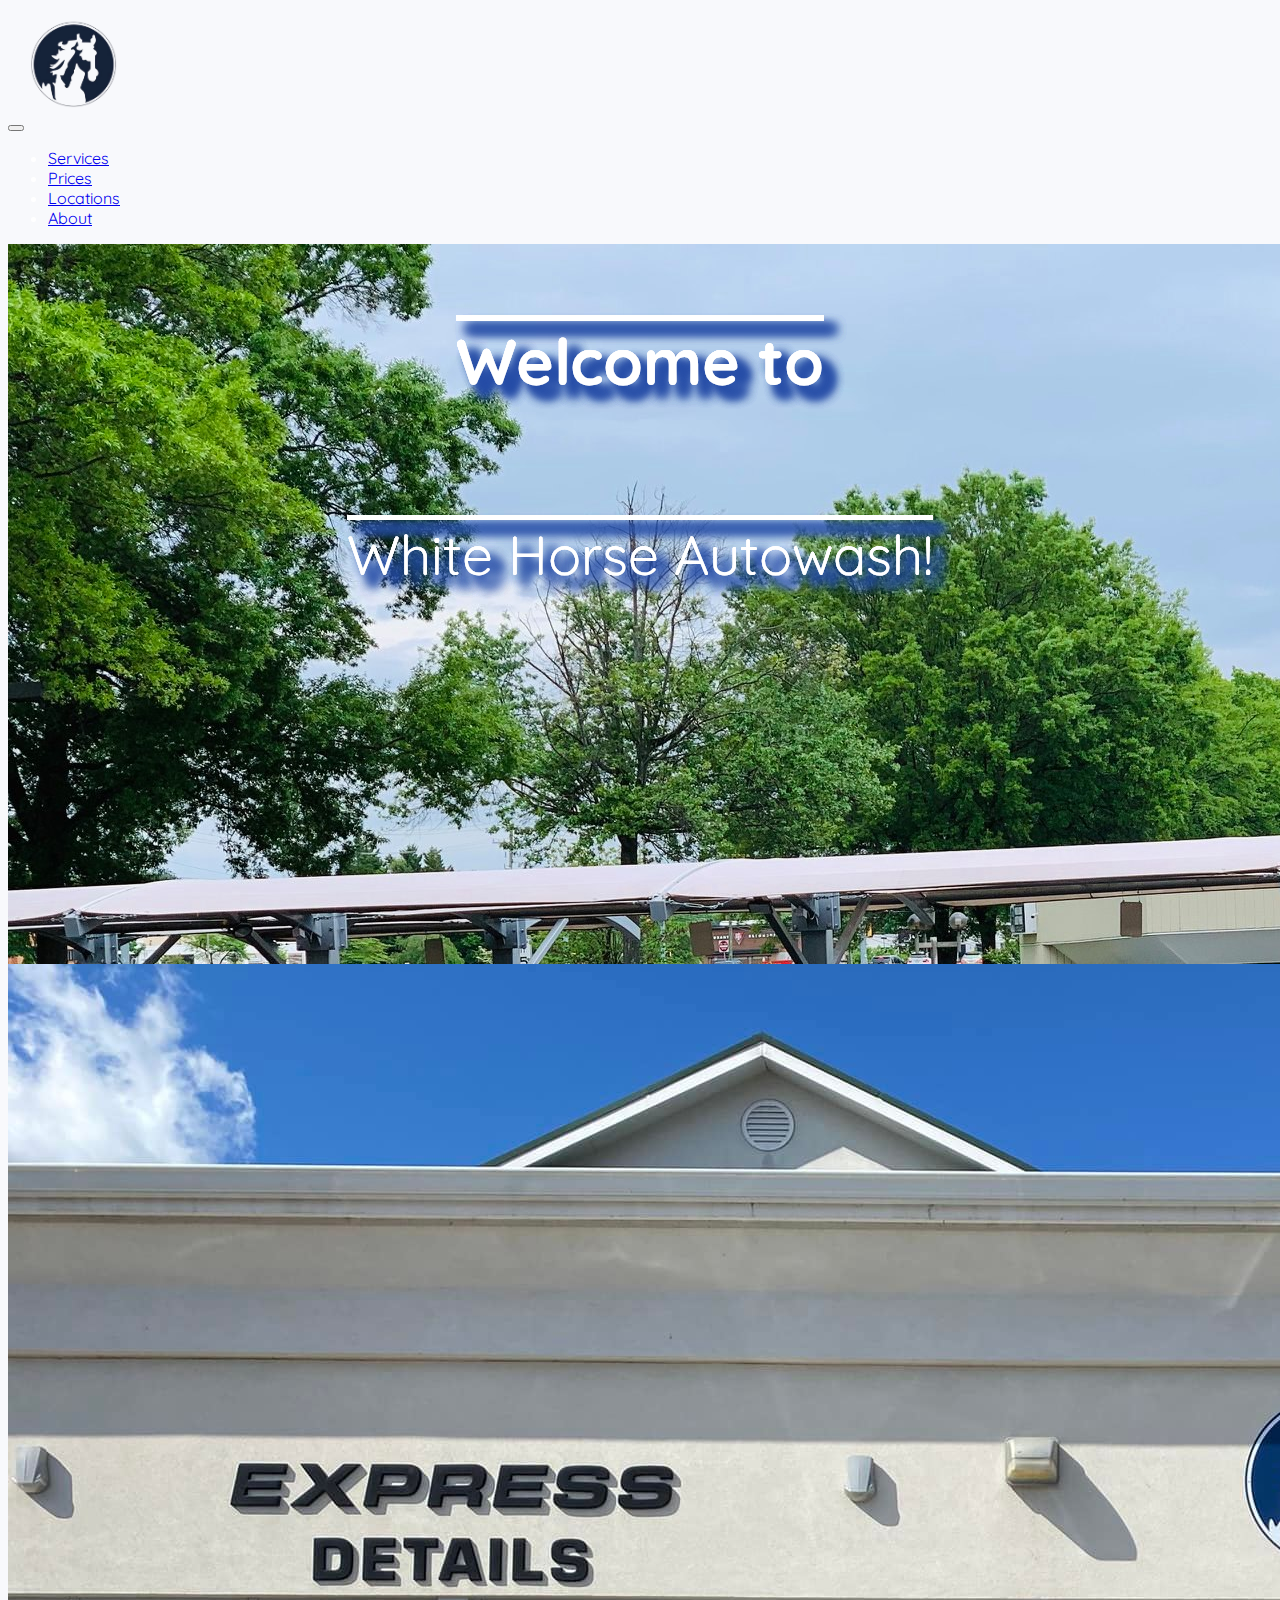
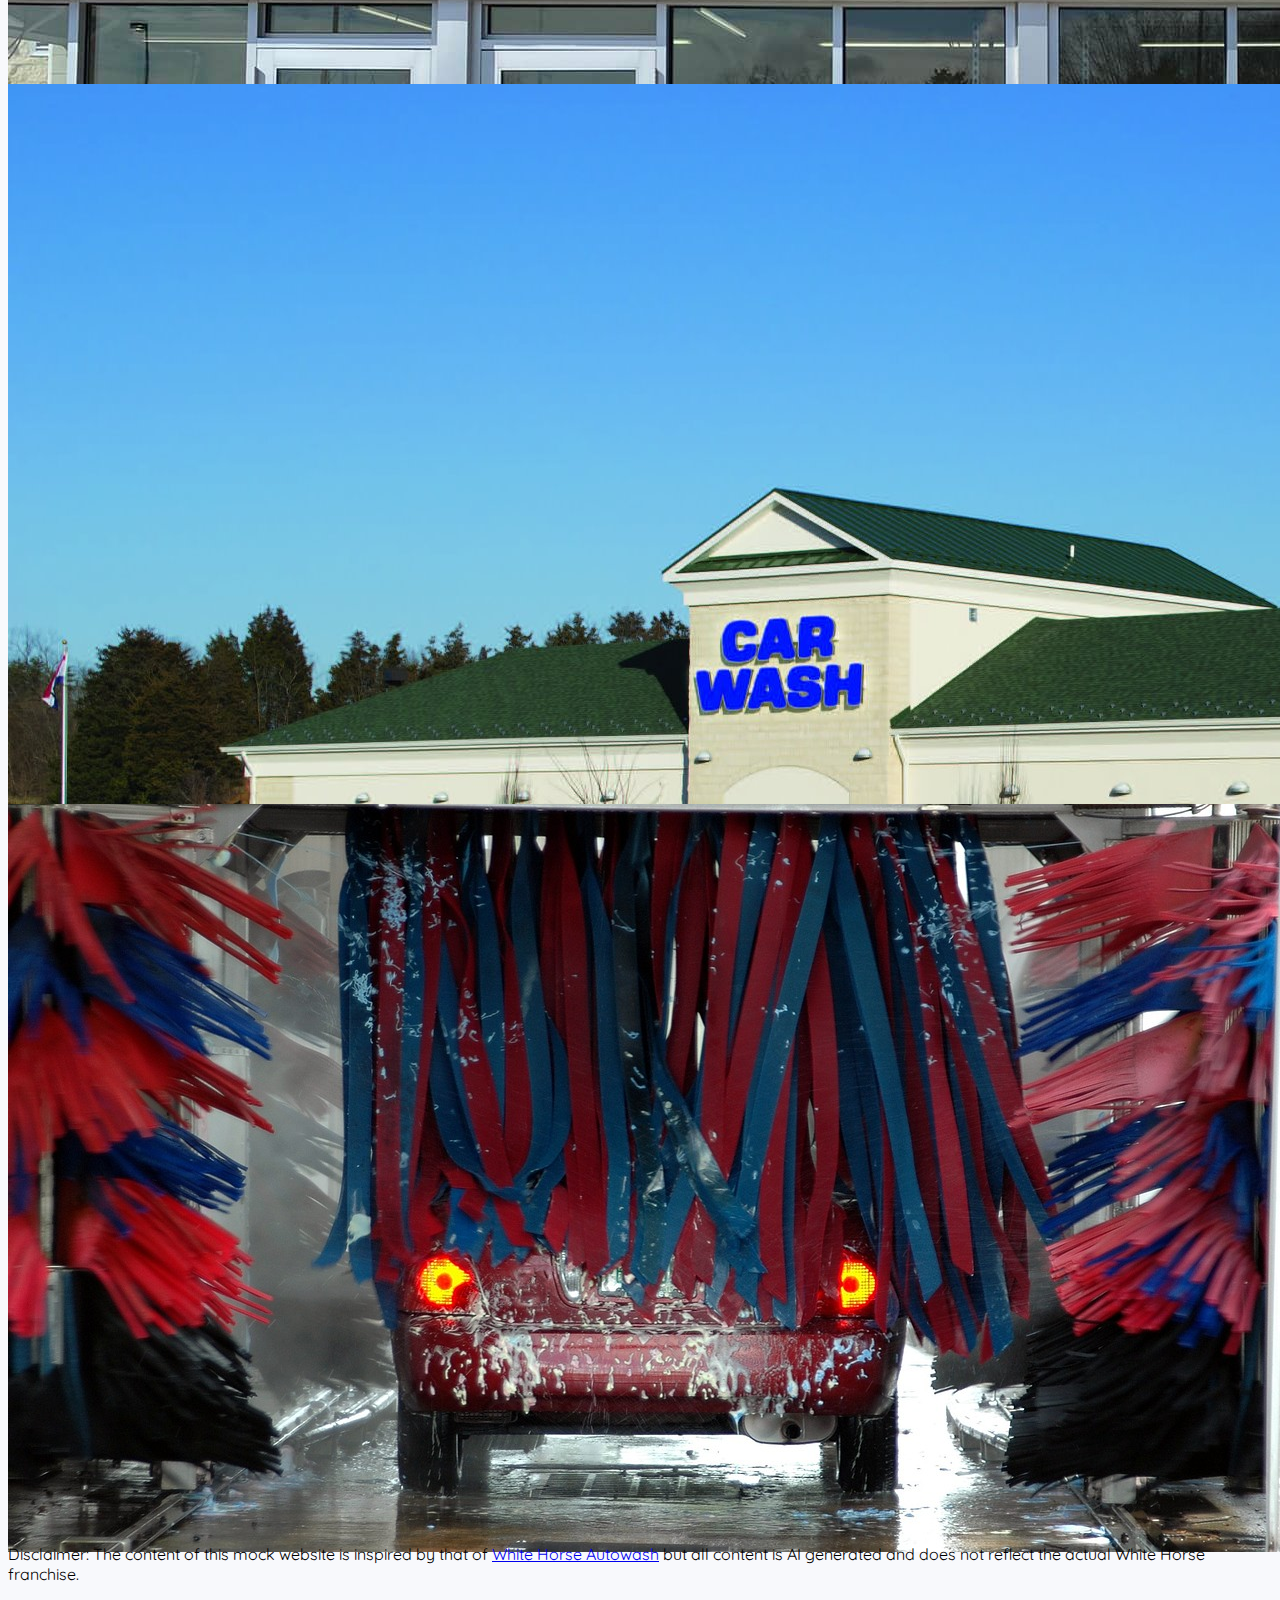
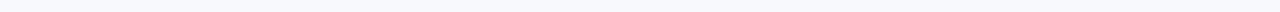
<file: index.html>
<!doctype html>
<html lang="en">
	<head>
		<meta charset="UTF-8">
		<meta name="image carousel/welcome page" content="White Horse Auto Wash">
	  	<meta name="author" content="Dani Generous">
		<meta name="viewport" content="width=device-width, initial-scale=1.0">

		<title>White Horse Autowash Homepage</title> 

		<!-- jQuery and Bootstrap links - do not delete! -->
		<link href="https://cdn.jsdelivr.net/npm/bootstrap@5.1.3/dist/css/bootstrap.min.css" rel="stylesheet" integrity="sha384-1BmE4kWBq78iYhFldvKuhfTAU6auU8tT94WrHftjDbrCEXSU1oBoqyl2QvZ6jIW3" crossorigin="anonymous">
		<link href="WHcustom.css" rel="stylesheet" type="text/css">
		<!-- end of do not delete -->

    <link rel="preconnect" href="https://fonts.googleapis.com">
<link rel="preconnect" href="https://fonts.gstatic.com" crossorigin>
<link href="https://fonts.googleapis.com/css2?family=Alegreya+Sans:ital,wght@0,100;0,300;1,300&family=Poppins:wght@100;200;300;500&family=Quicksand&display=swap" rel="stylesheet">
	</head>
        <body>
               
   <!-- Navbar -->
   <div class="container d-flex justify-content-center">
    <div class="row">
      <div class="col-12 d-flex justify-content-center">
        <a class="navbar-brand" href="index.html">
        <img
          id="whitehorse"
          src="images/whitehorse.png" 
          alt="White Horse Logo"
          draggable="false"
          height="100"
      /></a>
      </div>
    </div>
    </div>   
    <nav class="navbar navbar-expand-lg navbar-light bg-light">
        <div class="container-fluid"> <div class="container d-flex justify-content-center">
            <div class="row">
                    <div class="col-12 d-flex justify-content-center">
                <button class="navbar-toggler" type="button" data-bs-toggle="collapse" data-bs-target="#navbarNav" aria-controls="navbarNav" aria-expanded="false" aria-label="Toggle navigation">
                    <span class="navbar-toggler-icon"></span>
                </button>
                <div class="collapse navbar-collapse align-items-center" id="navbarNav">
                    <ul class="navbar-nav">
                    <li class="nav-item">
                        <a class="nav-link active" aria-current="page" href="WHindex.html">Services</a>
                    </li>
                    <li class="nav-item">
                        <a class="nav-link" href="pricesindex.html">Prices</a>
                    </li>
                    <li class="nav-item">
                        <a class="nav-link" href="locations.html">Locations</a>
                    </li>
                    <li class="nav-item">
                        <a class="nav-link" href="aboutwh.html">About</a>
                    </li>
                    </ul>
                    </div>
                </div>
          </div>
        </div>
      </div>
      </nav>
 
<div id="carouselExampleSlidesOnly" class="carousel slide" data-bs-ride="carousel">
    <div class="carousel-inner">
      <div class="carousel-item active">
        <div class="carousel-caption">
            <h3>Welcome to</h3>
            <p>White Horse Autowash!</p>
          </div>
        <img src="images/carousel1.jpeg" class="d-block w-100" alt="image of the outside of a carwash.">
      </div>
      <div class="carousel-item">
        <div class="carousel-caption">
            <h3>Welcome to</h3>
                    <p>White Horse Autowash!</p>
          </div>
        <img  src="images/carousel2.jpeg" class="d-block w-100" alt="image of the outside of a carwash with a black car in front of it.">
      </div>
      <div class="carousel-item">
        <div class="carousel-caption">
            <h3>Welcome to</h3>
            <p>White Horse Autowash!</p>
          </div>
        <img src="images/carousel3.jpeg" class="d-block w-100" alt="image of the outside of a carwash.">
      </div>
      <div class="carousel-item">
        <div class="carousel-caption">
            <h3>Welcome to</h3>
            <p>White Horse Autowash!</p>
          </div>
        <img src="images/carousel4.jpg" class="d-block w-100" alt="image of the outside of a carwash.">
      </div>
    </div>
  </div>

<!---end navbar-->

  
<!-- /END THE FEATURETTES -->

    <div class="container">
      <div class="col-12" id="disclaimer">
Disclaimer: The content of this mock website is inspired by that of <a href="https://www.whitehorseautowash.com/" target="_blank">White Horse Autowash</a> but all content is AI generated and does not reflect the actual White Horse franchise.              </div>
      </div>


		<!-- Bootstrap js - do not delete! -->
		<script src="https://cdn.jsdelivr.net/npm/bootstrap@5.1.3/dist/js/bootstrap.bundle.min.js" integrity="sha384-ka7Sk0Gln4gmtz2MlQnikT1wXgYsOg+OMhuP+IlRH9sENBO0LRn5q+8nbTov4+1p" crossorigin="anonymous"></script>
		<!-- end of do not delete -->
       
	</body>
</html>
</file>
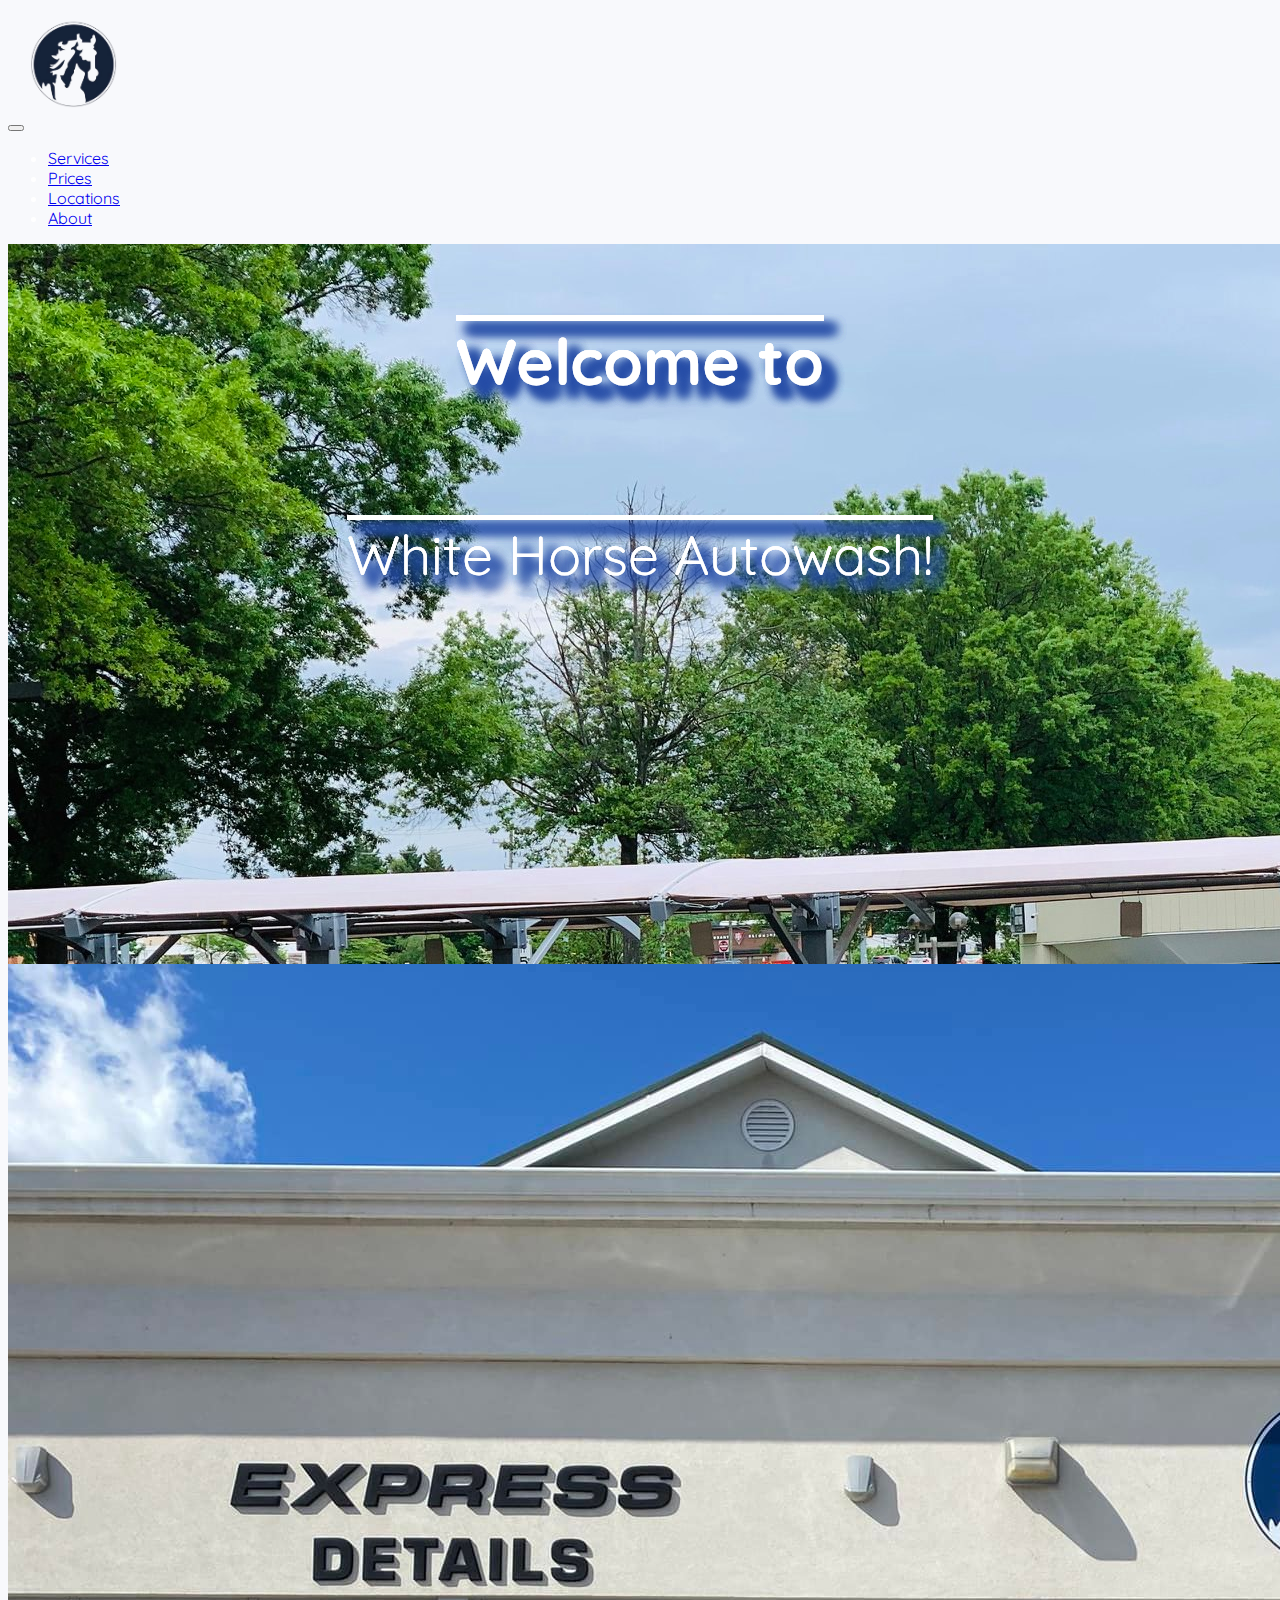
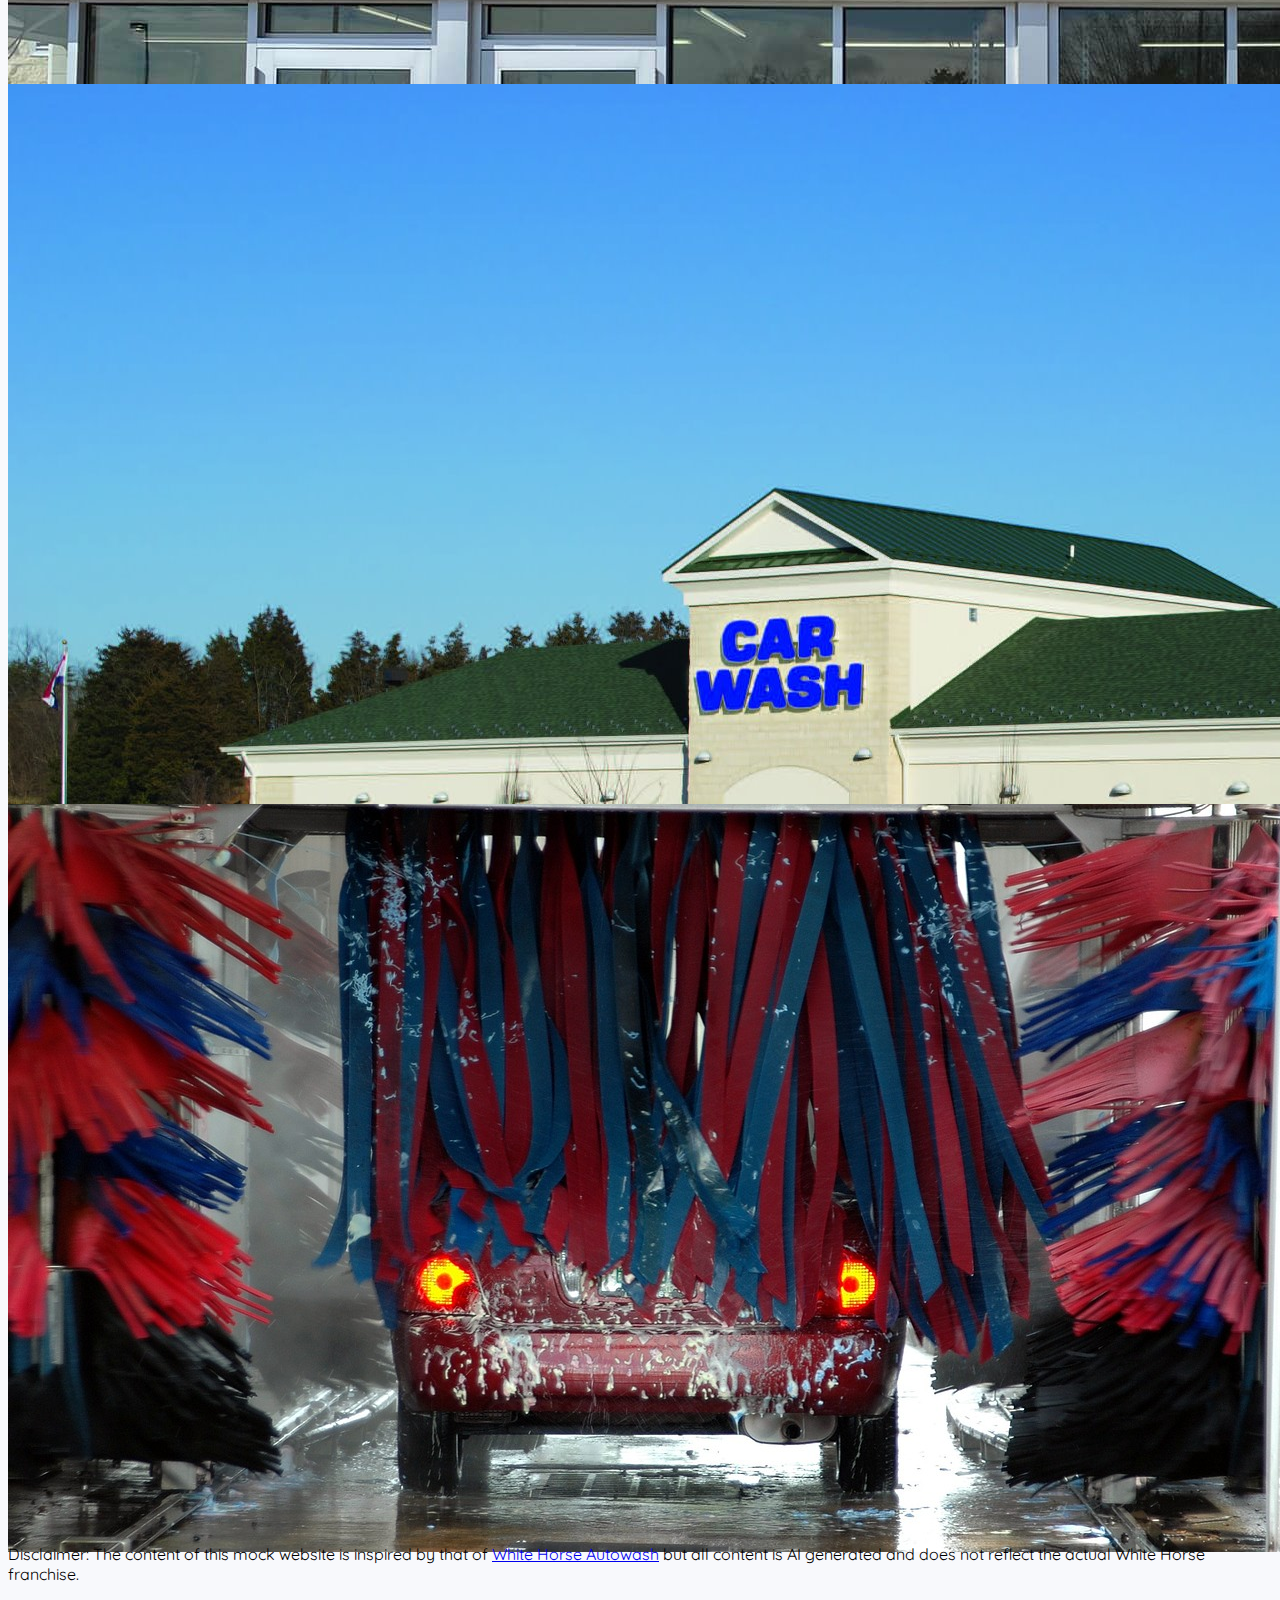
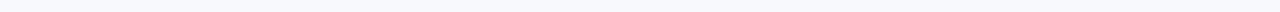
<file: homeindex.html>
<!doctype html>
<html lang="en">
	<head>
		<meta charset="UTF-8">
		<meta name="image carousel/welcome page" content="White Horse Auto Wash">
	  	<meta name="author" content="Dani Generous">
		<meta name="viewport" content="width=device-width, initial-scale=1.0">

		<title>White Horse Autowash Homepage</title> 

		<!-- jQuery and Bootstrap links - do not delete! -->
		<link href="https://cdn.jsdelivr.net/npm/bootstrap@5.1.3/dist/css/bootstrap.min.css" rel="stylesheet" integrity="sha384-1BmE4kWBq78iYhFldvKuhfTAU6auU8tT94WrHftjDbrCEXSU1oBoqyl2QvZ6jIW3" crossorigin="anonymous">
		<link href="WHcustom.css" rel="stylesheet" type="text/css">
		<!-- end of do not delete -->

    <link rel="preconnect" href="https://fonts.googleapis.com">
<link rel="preconnect" href="https://fonts.gstatic.com" crossorigin>
<link href="https://fonts.googleapis.com/css2?family=Alegreya+Sans:ital,wght@0,100;0,300;1,300&family=Poppins:wght@100;200;300;500&family=Quicksand&display=swap" rel="stylesheet">
	</head>
        <body>
               
   <!-- Navbar -->
   <div class="container d-flex justify-content-center">
    <div class="row">
      <div class="col-12 d-flex justify-content-center">
        <a class="navbar-brand" href="homeindex.html">
        <img
          id="whitehorse"
          src="images/whitehorse.png" 
          alt="White Horse Logo"
          draggable="false"
          height="100"
      /></a>
      </div>
    </div>
    </div>   
    <nav class="navbar navbar-expand-lg navbar-light bg-light">
        <div class="container-fluid"> <div class="container d-flex justify-content-center">
            <div class="row">
                    <div class="col-12 d-flex justify-content-center">
                <button class="navbar-toggler" type="button" data-bs-toggle="collapse" data-bs-target="#navbarNav" aria-controls="navbarNav" aria-expanded="false" aria-label="Toggle navigation">
                    <span class="navbar-toggler-icon"></span>
                </button>
                <div class="collapse navbar-collapse align-items-center" id="navbarNav">
                    <ul class="navbar-nav">
                    <li class="nav-item">
                        <a class="nav-link active" aria-current="page" href="WHindex.html">Services</a>
                    </li>
                    <li class="nav-item">
                        <a class="nav-link" href="pricesindex.html">Prices</a>
                    </li>
                    <li class="nav-item">
                        <a class="nav-link" href="locations.html">Locations</a>
                    </li>
                    <li class="nav-item">
                        <a class="nav-link" href="aboutwh.html">About</a>
                    </li>
                    </ul>
                    </div>
                </div>
          </div>
        </div>
      </div>
      </nav>
 
<div id="carouselExampleSlidesOnly" class="carousel slide" data-bs-ride="carousel">
    <div class="carousel-inner">
      <div class="carousel-item active">
        <div class="carousel-caption">
            <h3>Welcome to</h3>
            <p>White Horse Autowash!</p>
          </div>
        <img src="images/carousel1.jpeg" class="d-block w-100" alt="image of the outside of a carwash.">
      </div>
      <div class="carousel-item">
        <div class="carousel-caption">
            <h3>Welcome to</h3>
                    <p>White Horse Autowash!</p>
          </div>
        <img  src="images/carousel2.jpeg" class="d-block w-100" alt="image of the outside of a carwash with a black car in front of it.">
      </div>
      <div class="carousel-item">
        <div class="carousel-caption">
            <h3>Welcome to</h3>
            <p>White Horse Autowash!</p>
          </div>
        <img src="images/carousel3.jpeg" class="d-block w-100" alt="image of the outside of a carwash.">
      </div>
      <div class="carousel-item">
        <div class="carousel-caption">
            <h3>Welcome to</h3>
            <p>White Horse Autowash!</p>
          </div>
        <img src="images/carousel4.jpg" class="d-block w-100" alt="image of the outside of a carwash.">
      </div>
    </div>
  </div>

<!---end navbar-->

  
<!-- /END THE FEATURETTES -->

    <div class="container">
      <div class="col-12" id="disclaimer">
Disclaimer: The content of this mock website is inspired by that of <a href="https://www.whitehorseautowash.com/" target="_blank">White Horse Autowash</a> but all content is AI generated and does not reflect the actual White Horse franchise.              </div>
      </div>


		<!-- Bootstrap js - do not delete! -->
		<script src="https://cdn.jsdelivr.net/npm/bootstrap@5.1.3/dist/js/bootstrap.bundle.min.js" integrity="sha384-ka7Sk0Gln4gmtz2MlQnikT1wXgYsOg+OMhuP+IlRH9sENBO0LRn5q+8nbTov4+1p" crossorigin="anonymous"></script>
		<!-- end of do not delete -->
       
	</body>
</html>
</file>
<file: WHcustom.css>
@charset "UTF-8";
/* Add your custom CSS declarations below  */

body {background: rgb(248, 249, 252); color:white; font-family: 'Quicksand';}
#title {color: white; text-decoration: overline;
    font-weight: bold;
    color: #fff;
    font-size: 55px;
    text-shadow: 0 0 10px #000;
    text-align: center;
    padding: 15px;
    text-decoration: overline;
    text-shadow: .2em .2em .2em rgb(37, 76, 166);}

 .columns {padding:35px; background-color: #0e4076; color: black;}

 .font {color: white; padding-top:40px ;}

 h1 {color:black; font-size: 70px;}

.team {color: black; padding: 30px;
    margin-top: 150px; 
    justify-content: center;
    align-items: center;}

#up {color: white;}
#uptitle {color:white}

.pricestext {color:black;}

#unlimitedwash {
padding-top: 20px;
background-color: aliceblue;
color: black;
text-align: center;
font-size: 40px}

#unlimitedwash1 {
    padding-top: 20px;
    background-color: aliceblue;
    color: black;
    text-align: center;
    font-size: 40px}

 #unlimitedwash2 {
        padding-top: 20px;
        background-color: aliceblue;
        color: black;
        text-align: center;
        font-size: 40px}
    
.carousel-caption {
    position: absolute;
    top: 0;
    bottom: 0;
    left: 0;
    right: 0;
    display: flex;
    flex-direction: column;
    justify-content: center;
    align-items: center;
    z-index: 2;
    color: #fff;
    font-size: 55px;
    text-shadow: 0 0 10px #000;
    text-align: center;
    padding: 15px;
    text-decoration: overline;
    text-shadow: .2em .2em .2em rgb(37, 76, 166);
  }
  
  .carousel-item {
    height: 80vh;
  }
  
  #disclaimer {color:black;
padding-top: 20px;
padding-bottom: 20px;}
</file>
